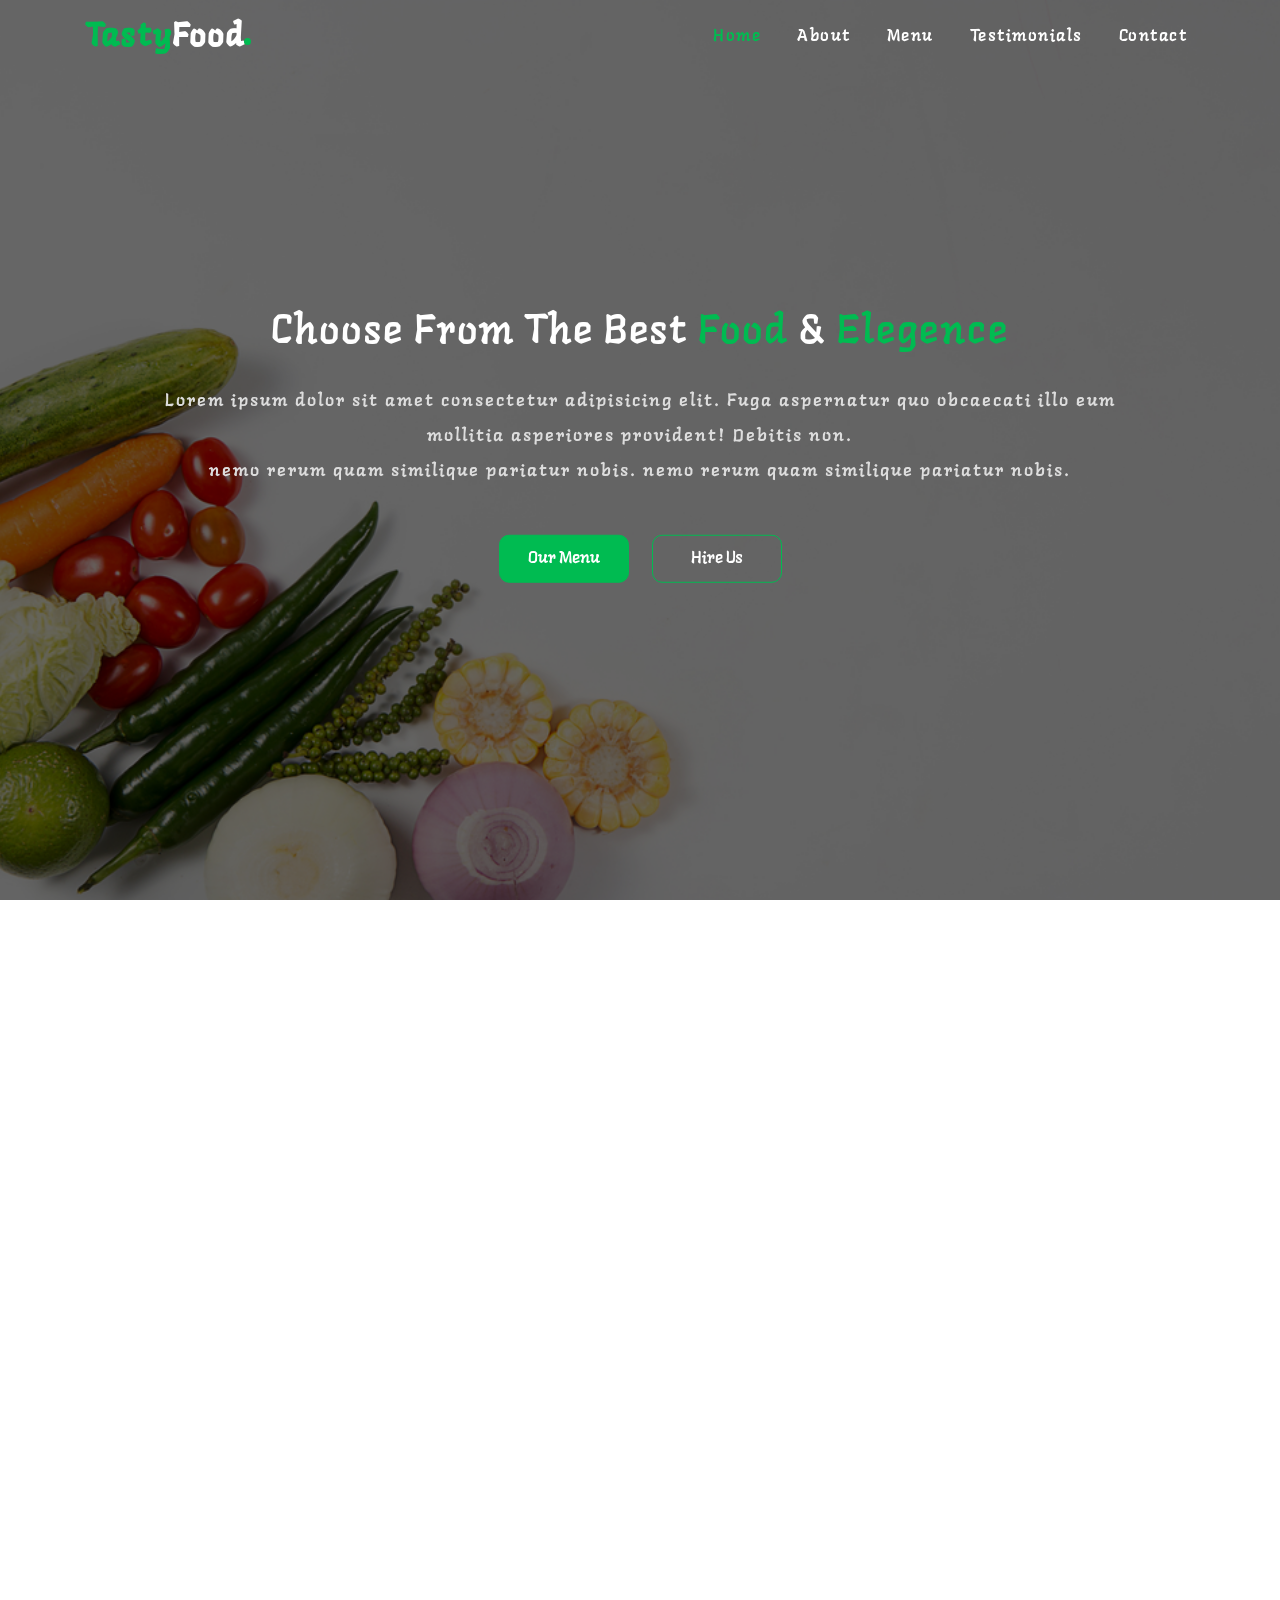
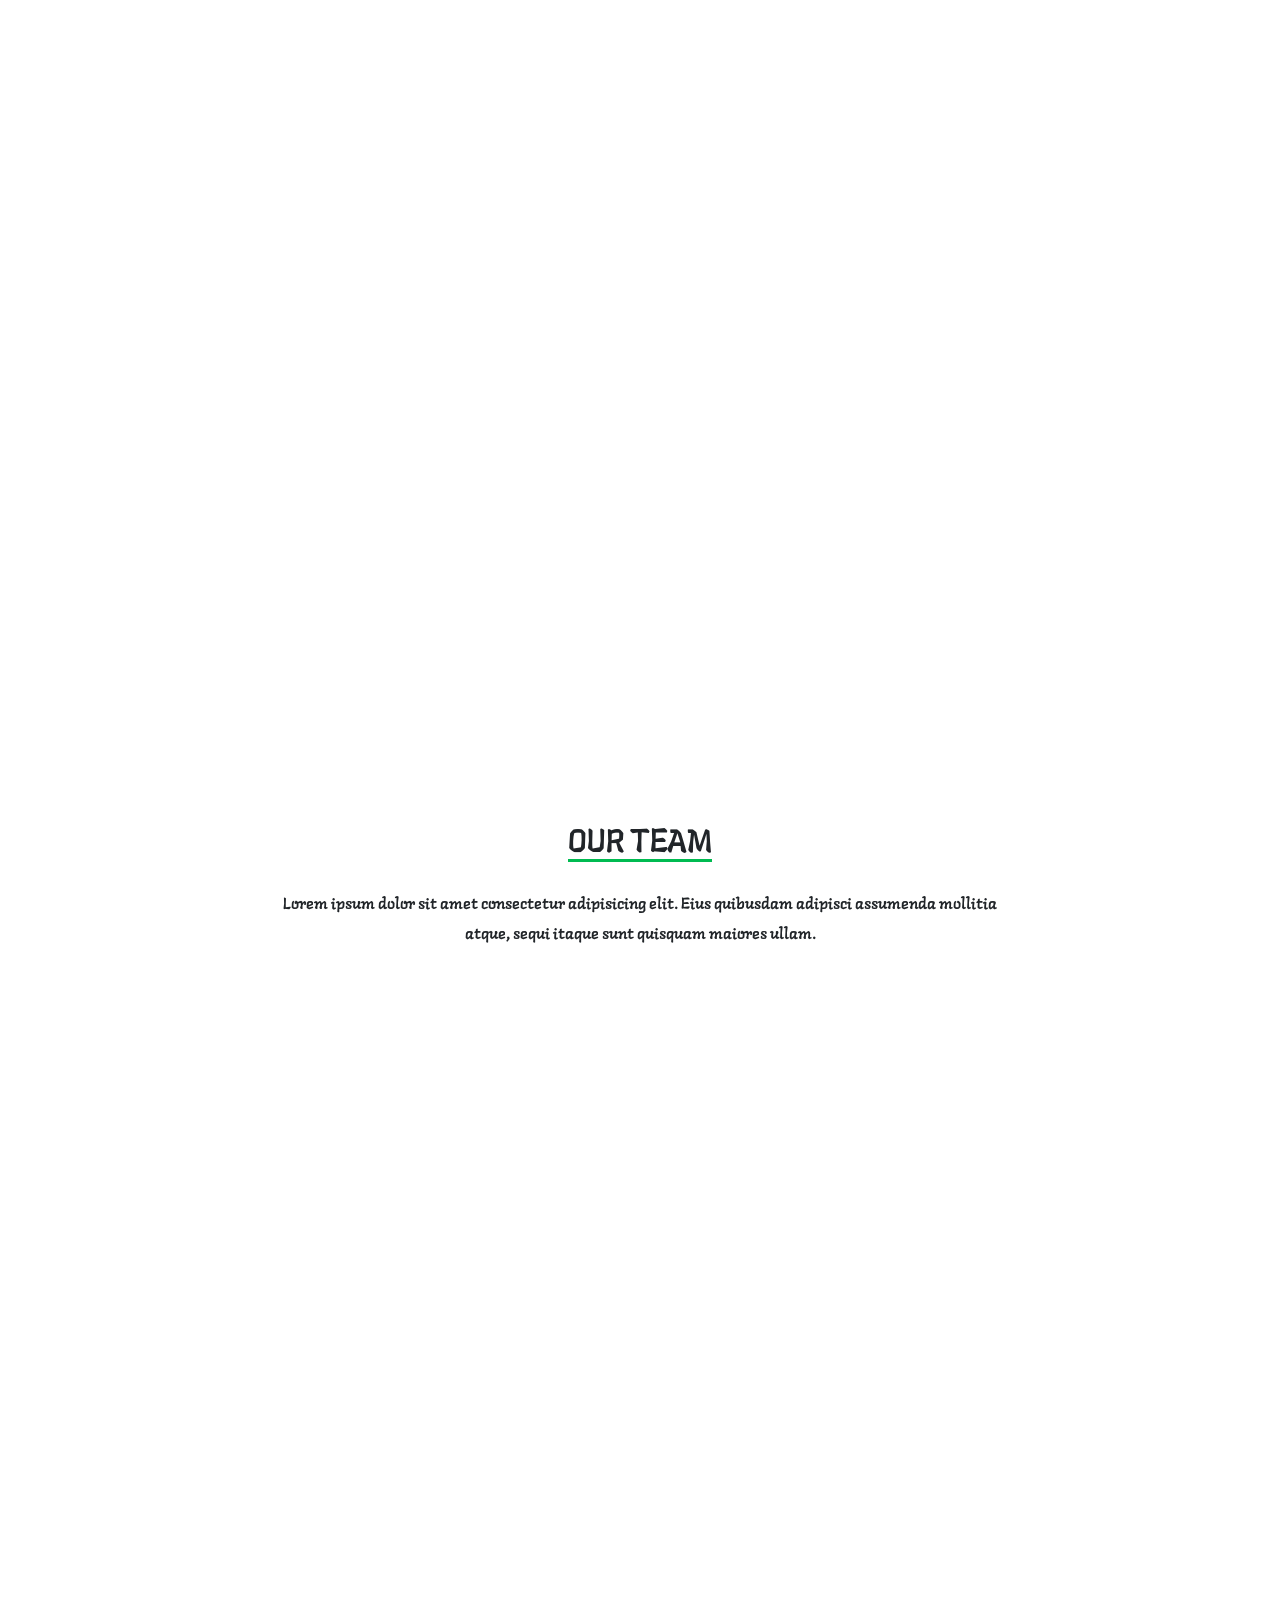
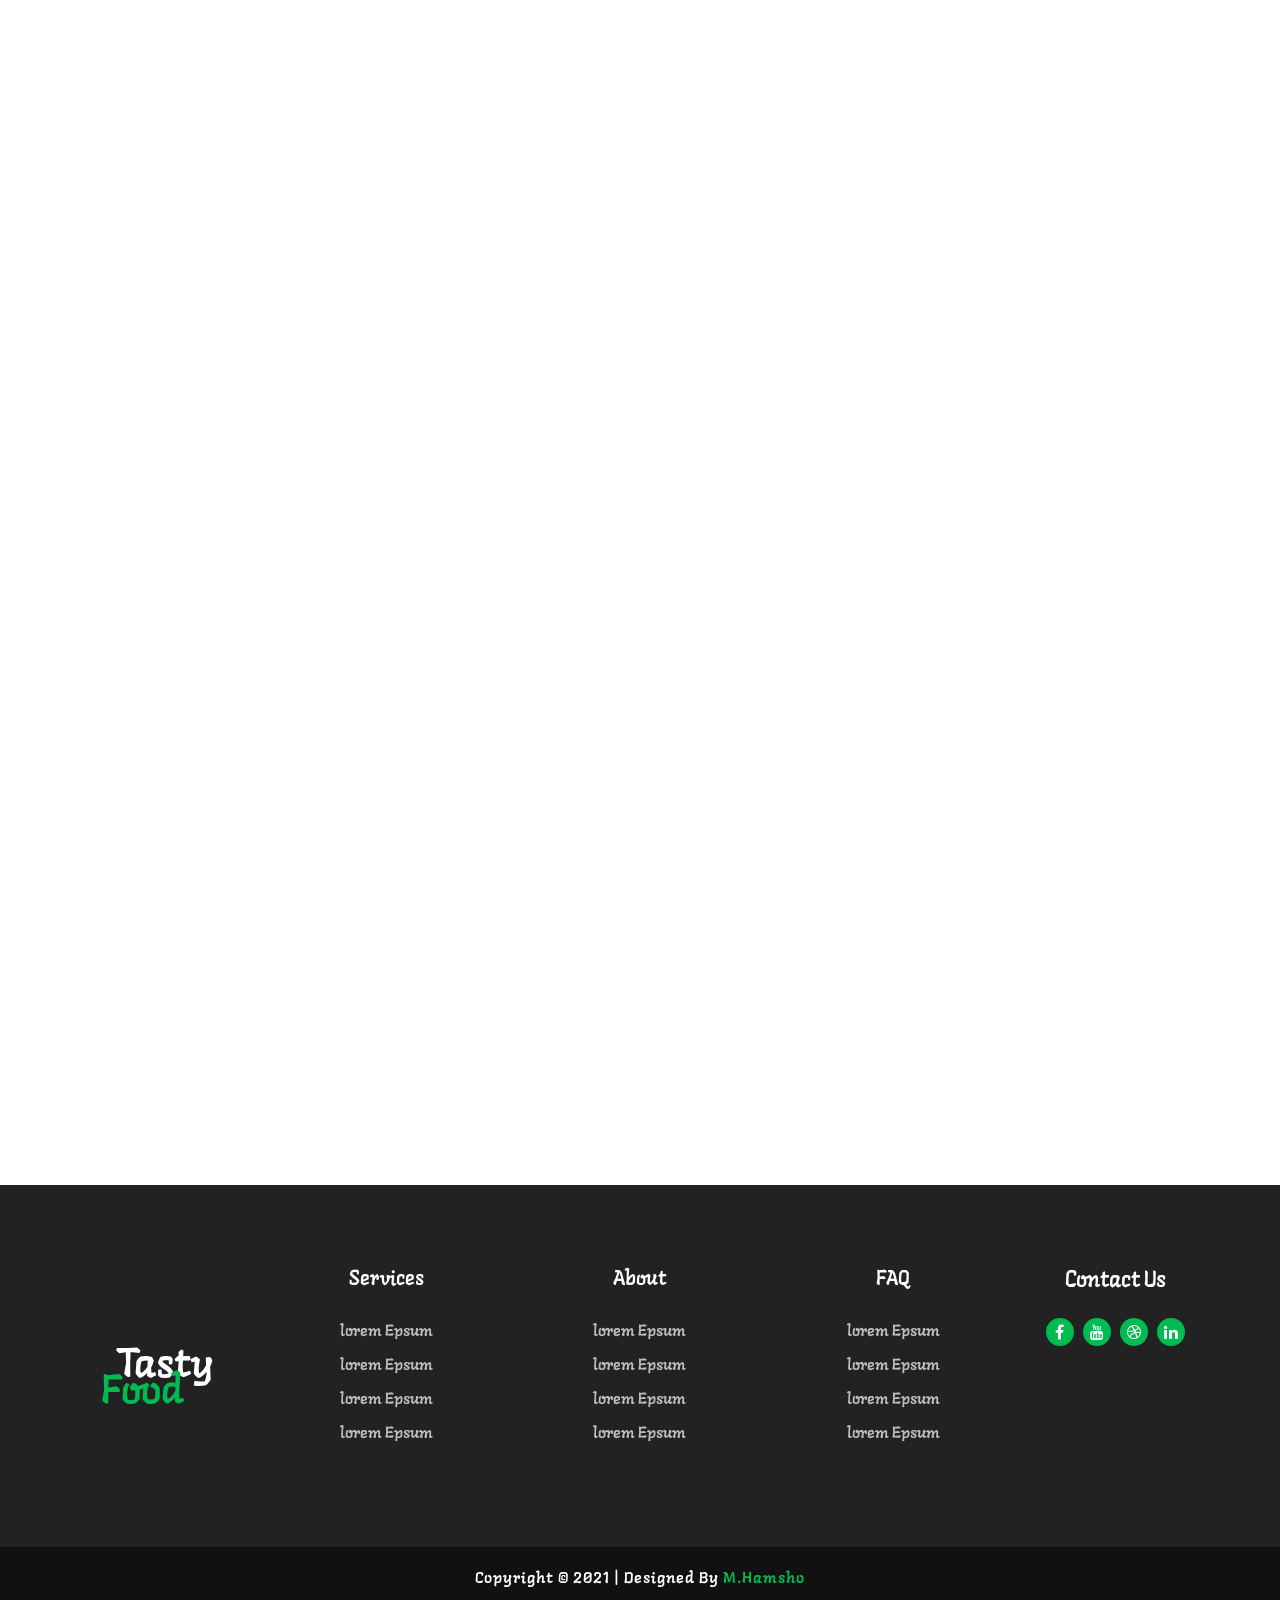
<file: index.html>
<!DOCTYPE html>
<html lang="en">
<head>
    <meta charset="UTF-8">
    <meta name="viewport" content="width=device-width, initial-scale=1.0">
    <link rel="stylesheet" href="css/bootstrap.min.css">
    <link rel="stylesheet" href="https://cdnjs.cloudflare.com/ajax/libs/font-awesome/4.7.0/css/font-awesome.min.css">
    <link rel="stylesheet" href="css/owl.carousel.min.css">
    <link rel="stylesheet" href="css/owl.theme.default.css">
    <link rel="stylesheet" href="css/style.css">
    <link rel="stylesheet" href="css/media-query.css">
    <title>Document</title>
</head>
<body>
    <!-- Start Navbar Section -->
    <nav class="navbar navbar-expand-lg">
        <div class="container">
            <div class="logo-ctn">
                <a class="navbar-brand" href="#"><span>Tasty</span>Food</a>
                <div class="circle"></div>
            </div>
            <div class="navbar-toggler" type="button" data-toggle="collapse" data-target="#navbarSupportedContent"
                aria-controls="navbarSupportedContent" aria-expanded="false" aria-label="Toggle navigation">
                <span></span>
                <span></span>
                <span></span>
            </div>
            <div class="collapse navbar-collapse" id="navbarSupportedContent">
                <ul class="navbar-nav ml-auto">
                    <li class="nav-item active">
                        <a class="nav-link" data-scroll="home" href="#">Home <span class="sr-only">(current)</span></a>
                    </li>
                    <li class="nav-item">
                        <a class="nav-link"  data-scroll="about" href="#about">About</a>
                    </li>
                    <li class="nav-item">
                        <a class="nav-link"  data-scroll="menu" href="#menu">Menu</a>
                    </li>
                    <li class="nav-item">
                        <a class="nav-link" data-scroll="testimonials" href="#testimonials">Testimonials</a>
                    </li>
                    <li class="nav-item">
                        <a class="nav-link" data-scroll="contact" href="#contact">Contact</a>
                    </li>
                </ul>
            </div>
        </div>
    </nav>
    <!-- End Navbar Section -->

    <!-- Start Header Section -->
    <header>
        <div class="overlay">
            <div class="header-content">
                <h1>Choose From The Best <span>Food</span> & <span>Elegence</span></h1>
                <p>Lorem ipsum dolor sit amet consectetur adipisicing elit. Fuga aspernatur quo obcaecati illo eum mollitia asperiores provident! Debitis non. <span class="d-none d-md-block">nemo rerum quam similique pariatur nobis. nemo rerum quam similique pariatur nobis.</span></p>
                <div class="btns">
                    <a href="#" class="btn btn1">Our Menu</a>
                    <a href="#" class="btn btn2">Hire Us</a>
                </div>
            </div>
        </div>
    </header>
    <!-- End Header Section -->

    <!-- Start About Section -->
    <section class="about block" id="about">
        <div class="container">
            <div class="row">
                <div class="order-2 order-lg-1 col-sm-12 col-lg-6 part-left pt-5 pt-lg-0">
                    <div class="about-content">
                        <h2 class="title">About Us</h2>
                        <p>Lorem ipsum dolor sit amet consectetur adipisicing elit. Tenetur facilis ullam, praesentium libero
                            consequatur nesciunt mollitia incidunt beatae sed? Quibusdam autem voluptates error facilis nobis
                            numquam vero reiciendis, alias perferendis. Lorem ipsum dolor sit amet, consectetur. </p>
                        <a href="#">Read More..</a>
                    </div>
                </div>
                <div class="order-1 order-lg-2 col-sm-12 col-lg-6 part-right">
                    <div class="img">
                        <img src="images/about.jpg" alt="">
                    </div>
                </div>
            </div>
        </div>
    </section>
    <!-- End About Section -->

    <!-- Start Menu Section -->
    <section class="menu block" id="menu">
        <div class="container">
            <h2 class="title">Our Menu</h2>
            <p class="subtitle">Lorem ipsum dolor sit amet consectetur adipisicing elit. Similique nulla temporibus facere
                nobis consectetur hic ullam quam iusto voluptates minus?</p>
            <ul class="tabs-links list-unstyled">
                <li data-filter="all" class="active">Healthy food</li>
                <li data-filter="fast-food" >Fast Food</li>
                <li data-filter="healthy" >Healthy Food</li>
                <li data-filter="drinks" >Drinks</li>
            </ul>
            <div class="menu-content">
                <div class="all active" data-category="all">
                    <div class="row">
                        <div class="col-sm-12 col-md p-0">
                            <div class="item">
                                <div class="img">
                                    <img src="images/menu/01.jpg" alt="">
                                </div>
                            </div>
                        </div>
                        <div class="col-sm-12 col-md">
                            <div class="item">
                                <div class="img">
                                    <img src="images/menu/02.jpg" alt="">
                                </div>
                            </div>
                        </div>
                        <div class="col-sm-12 col-md">
                            <div class="item">
                                <div class="img">
                                    <img src="images/menu/03.jpg" alt="">
                                </div>
                            </div>
                        </div>
                    </div>
                    <div class="row">
                        <div class="col-sm-12 col-md p-0">
                            <div class="item">
                                <div class="img">
                                    <img src="images/menu/04.jpg" alt="">
                                </div>
                            </div>
                        </div>
                        <div class="col-sm-12 col-md">
                            <div class="item">
                                <div class="img">
                                    <img src="images/menu/05.jpg" alt="">
                                </div>
                            </div>
                        </div>
                        <div class="col-sm-12 col-md">
                            <div class="item">
                                <div class="img">
                                    <img src="images/menu/06.jpg" alt="">
                                </div>
                            </div>
                        </div>
                    </div>
                </div>
                <div class="fast-food" data-category="fast-food">
                    <div class="row">
                        <div class="col-sm-12 col-md p-0">
                            <div class="item">
                                <div class="img">
                                    <img src="images/menu/fast food/01.jpg" alt="">
                                </div>
                            </div>
                        </div>
                        <div class="col-sm-12 col-md">
                            <div class="item">
                                <div class="img">
                                    <img src="images/menu/fast food/02.jpg" alt="">
                                </div>
                            </div>
                        </div>
                        <div class="col-sm-12 col-md">
                            <div class="item">
                                <div class="img">
                                    <img src="images/menu/fast food/03.jpg" alt="">
                                </div>
                            </div>
                        </div>
                    </div>
                    <div class="row">
                        <div class="col-sm-12 col-md p-0">
                            <div class="item">
                                <div class="img">
                                    <img src="images/menu/fast food/04.jpg" alt="">
                                </div>
                            </div>
                        </div>
                        <div class="col-sm-12 col-md">
                            <div class="item">
                                <div class="img">
                                    <img src="images/menu/fast food/05.jpg" alt="">
                                </div>
                            </div>
                        </div>
                        <div class="col-sm-12 col-md">
                            <div class="item">
                                <div class="img">
                                    <img src="images/menu/fast food/06.jpg" alt="">
                                </div>
                            </div>
                        </div>
                    </div>
                </div>
                <div class="healthy" data-category="healthy">
                    <div class="row">
                        <div class="col-sm-12 col-md p-0">
                            <div class="item">
                                <div class="img">
                                    <img src="images/menu/fast food/01.jpg" alt="">
                                </div>
                            </div>
                        </div>
                        <div class="col-sm-12 col-md">
                            <div class="item">
                                <div class="img">
                                    <img src="images/menu/fast food/02.jpg" alt="">
                                </div>
                            </div>
                        </div>
                        <div class="col-sm-12 col-md">
                            <div class="item">
                                <div class="img">
                                    <img src="images/menu/fast food/03.jpg" alt="">
                                </div>
                            </div>
                        </div>
                    </div>
                    <div class="row">
                        <div class="col-sm-12 col-md p-0">
                            <div class="item">
                                <div class="img">
                                    <img src="images/menu/fast food/04.jpg" alt="">
                                </div>
                            </div>
                        </div>
                        <div class="col-sm-12 col-md">
                            <div class="item">
                                <div class="img">
                                    <img src="images/menu/fast food/05.jpg" alt="">
                                </div>
                            </div>
                        </div>
                        <div class="col-sm-12 col-md">
                            <div class="item">
                                <div class="img">
                                    <img src="images/menu/fast food/06.jpg" alt="">
                                </div>
                            </div>
                        </div>
                    </div>
                </div>
                <div class="drinks" data-category="drinks">
                    <div class="row">
                        <div class="col-sm-12 col-md p-0">
                            <div class="item">
                                <div class="img">
                                    <img src="images/menu/drinks/01.jpg" alt="">
                                </div>
                            </div>
                        </div>
                        <div class="col-sm-12 col-md">
                            <div class="item">
                                <div class="img">
                                    <img src="images/menu/drinks/02.jpg" alt="">
                                </div>
                            </div>
                        </div>
                        <div class="col-sm-12 col-md">
                            <div class="item">
                                <div class="img">
                                    <img src="images/menu/drinks/03.jpg" alt="">
                                </div>
                            </div>
                        </div>
                    </div>
                    <div class="row">
                        <div class="col-sm-12 col-md p-0">
                            <div class="item">
                                <div class="img">
                                    <img src="images/menu/drinks/04.jpg" alt="">
                                </div>
                            </div>
                        </div>
                        <div class="col-sm-12 col-md">
                            <div class="item">
                                <div class="img">
                                    <img src="images/menu/drinks/05.jpg" alt="">
                                </div>
                            </div>
                        </div>
                        <div class="col-sm-12 col-md">
                            <div class="item">
                                <div class="img">
                                    <img src="images/menu/drinks/06.jpg" alt="">
                                </div>
                            </div>
                        </div>
                    </div>
                </div>
            </div>
        </div>
    </section>
    <!-- End Menu Section -->

    <!-- Start Our Team Section -->
    <section class="our-team block" id="our-team">
        <div class="container">
            <div class="row">
                <div class="col-8 offset-2 text-center">
                    <h2 class="title">Our Team</h2>
                    <p class="subtitle">Lorem ipsum dolor sit amet consectetur adipisicing elit. Eius quibusdam adipisci assumenda mollitia atque, sequi itaque sunt quisquam maiores ullam.</p>
                </div>
            </div>
            <div class="row team-content">
                <div class="col-sm-12 col-md-6 col-lg-3">
                    <div class="item">
                        <img class="img img1" src="images/our team/01.jpg" alt="">
                    </div>
                </div>
                <div class="col-sm-12 col-md-6 col-lg-3">
                    <div class="item">
                        <img class="img img2" src="images/our team/02.jpg" alt="">
                    </div>
                </div>
                <div class="col-sm-12 col-md-6 col-lg-3">
                    <div class="item">
                        <img class="img img1" src="images/our team/03.jpg" alt="">
                    </div>
                </div>
                <div class="col-sm-12 col-md-6 col-lg-3">
                    <div class="item">
                        <img class="img img2" src="images/our team/04.jpg" alt="">
                    </div>
                </div>
            </div>
        </div>
    </section>
    <!-- End Our Team Section -->

    <!-- Start Testimonials Section -->
    <section class="testimonials block" id="testimonials">
        <div class="test-overlay">
            <div class="container">
                <div class="row">
                    <div class="col-12 col-sm-8 offset-sm-2 text-center">
                        <h2 class="title">Testimonials</h2>
                        <p class="subtitle">Lorem ipsum dolor sit amet consectetur adipisicing elit. Eius quibusdam adipisci assumenda
                            mollitia atque, sequi itaque sunt quisquam maiores ullam.</p>
                    </div>
                </div>
                <div class="row">
                    <div class="owl-carousel owl-theme" id="test-carousel">
                        <div class="col-lg-12">
                            <div class="item">
                                <div class="img">
                                    <img src="images/testimonials/1.png" alt="">
                                </div>
                                <p><i class="fa fa-quote-left"></i>Lorem ipsum dolor sit amet consectetur adipisicing elit. Accusamus tenetur asperiores ad distinctio dicta
                                    odio
                                    ullam. Asperiores facere laborum tempora doloribus voluptas placeat ratione rem perspiciatis aperiam
                                    corrupti.<i class="fa fa-quote-right"></i>
                                </p>
                                <h6><span>Nicolas Fire</span> special ingenieur </h6>
                            </div>
                        </div>
                        <div class="col-lg-12">
                            <div class="item">
                                <div class="img">
                                    <img src="images/testimonials/2.png" alt="">
                                </div>
                                <p><i class="fa fa-quote-left"></i>Lorem ipsum dolor sit amet consectetur adipisicing elit. Accusamus tenetur asperiores ad distinctio dicta
                                    odio
                                    ullam. Asperiores facere laborum tempora doloribus voluptas placeat ratione rem perspiciatis aperiam
                                    corrupti.<i class="fa fa-quote-right"></i>
                                </p>
                                <h6><span>Luna Sturre</span> special ingenieur </h6>
                            </div>
                        </div>
                        <div class="col-lg-12">
                            <div class="item">
                                <div class="img">
                                    <img src="images/testimonials/3.png" alt="">
                                </div>
                                <p><i class="fa fa-quote-left"></i>Lorem ipsum dolor sit amet consectetur adipisicing elit. Accusamus tenetur asperiores ad distinctio dicta
                                    odio
                                    ullam. Asperiores facere laborum tempora doloribus voluptas placeat ratione rem perspiciatis aperiam
                                    corrupti.
                                <i class="fa fa-quote-right"></i></p>
                                <h6><span>Carlos Nice</span> special ingenieur </h6>
                            </div>
                        </div>
                        <div class="col-lg-12">
                            <div class="item">
                                <div class="img">
                                    <img src="images/testimonials/4.png" alt="">
                                </div>
                                
                                <p> <i class="fa fa-quote-left"></i>Lorem ipsum dolor sit amet consectetur adipisicing elit. Accusamus tenetur asperiores ad distinctio dicta
                                    odio
                                    ullam. Asperiores facere laborum tempora doloribus voluptas placeat ratione rem perspiciatis aperiam
                                    corrupti. 
                                <i class="fa fa-quote-right"></i></p>
                                
                                <h6><span>Merry Lile</span> special ingenieur </h6>
                            </div>
                        </div>
                    </div>
                </div>
            </div>
        </div>
    </section>
    <!-- End Testimonials Section -->

    <!-- Start Contact Section -->
    <section class="contact block" id="contact">
        <div class="container">
            <div class="row pt-4">
                <div class="col-12 col-md-6 contact-info">
                    <h4 class="contact-title">Get In Touch</h4>
                    <p>Lorem ipsum dolor sit amet consectetur adipisicing elit. Ad minus temporibus voluptatem explicabo velit culpa dolore sint! Iusto aperiam eum quo, et id nobis atque consectetur inventore eveniet ratione labore?</p>
                    <div class="contact-icon">
                        <div class="item">
                            <i class="fa fa-envelope-open-o"></i>
                            www.tastyfood@info.com
                        </div>
                        <div class="item">
                            <i class="fa fa-phone"></i>
                            0023 - 12345 - 67890
                        </div>
                        <div class="item">
                            <i class="fa fa-map-marker"></i>
                            kadikoy 3320Sk. ESENYURT / ISTANBUL
                        </div>
                    </div>
                </div>
                <div class="col-12 col-md-6">
                    <form class="form">
                        <h5 class="form-title mb-3 text-center">Say Something</h5>
                        <div class="input-group">
                            <input type="text" class="form-control" placeholder="Username" aria-label="Username"
                                aria-describedby="basic-addon1">
                        </div>
                        <div class="input-group">
                            <input type="password" class="form-control" placeholder="Password" aria-label="Username"
                                aria-describedby="basic-addon1">
                        </div>
                        <textarea class="form-control" cols="30" rows="5" placeholder="Type Your Messege"></textarea>
                        <div class="button">
                            <a href="#" class="btn">Send</a>
                        </div>
                    </form>
                </div>
            </div>
        </div>
    </section>
    <!-- End Contact Section -->
    

    <!-- Start Footer Section -->
    <footer>
        <div class="container">
            <div class="row">
                <div class="col-12 col-md-2">
                    <div class="logo">
                        <span>Tasty</span>
                        <span>Food</span>
                    </div>
                </div>
                <div class="col-12 col-md-8 footer-info">
                    <div class="row text-center">
                        <div class="col-6 col-md-4 footer-item">
                            <span class="title">Services</span>
                            <ul class="list-unstyled">
                                <li>lorem Epsum</li>
                                <li>lorem Epsum</li>
                                <li>lorem Epsum</li>
                                <li>lorem Epsum</li>
                            </ul>
                        </div>
                        <div class="col-6 col-md-4 footer-item">
                            <span class="title">About</span>
                            <ul class="list-unstyled">
                                <li>lorem Epsum</li>
                                <li>lorem Epsum</li>
                                <li>lorem Epsum</li>
                                <li>lorem Epsum</li>
                            </ul>
                        </div>
                        <div class="col-12 col-md-4 footer-item">
                            <span class="title">FAQ</span>
                            <ul class="list-unstyled">
                                <li>lorem Epsum</li>
                                <li>lorem Epsum</li>
                                <li>lorem Epsum</li>
                                <li>lorem Epsum</li>
                            </ul>
                        </div>
                    </div>
                </div>
                <div class="col-12 col-md-2 footer-icons">
                    <span class="title">Contact Us</span>
                    <i class="fa fa-facebook"></i>
                    <i class="fa fa-youtube"></i>
                    <i class="fa fa-dribbble"></i>
                    <i class="fa fa-linkedin"></i>
                </div>
            </div>
        </div>
    </footer>
    <!-- End Footer Section -->

    <div class="row copyright text-center">
        <div class="col-12">
            Copyright © 2021 | Designed By <span> M.Hamsho</span>
        </div>
    </div>
    <script src="js/jquery.js"></script>
    <script src="js/bootstrap.min.js"></script>
    <script src="js/owl.carousel.min.js"></script>
    <script src="js/script.js"></script>
</body>
</html>
</file>
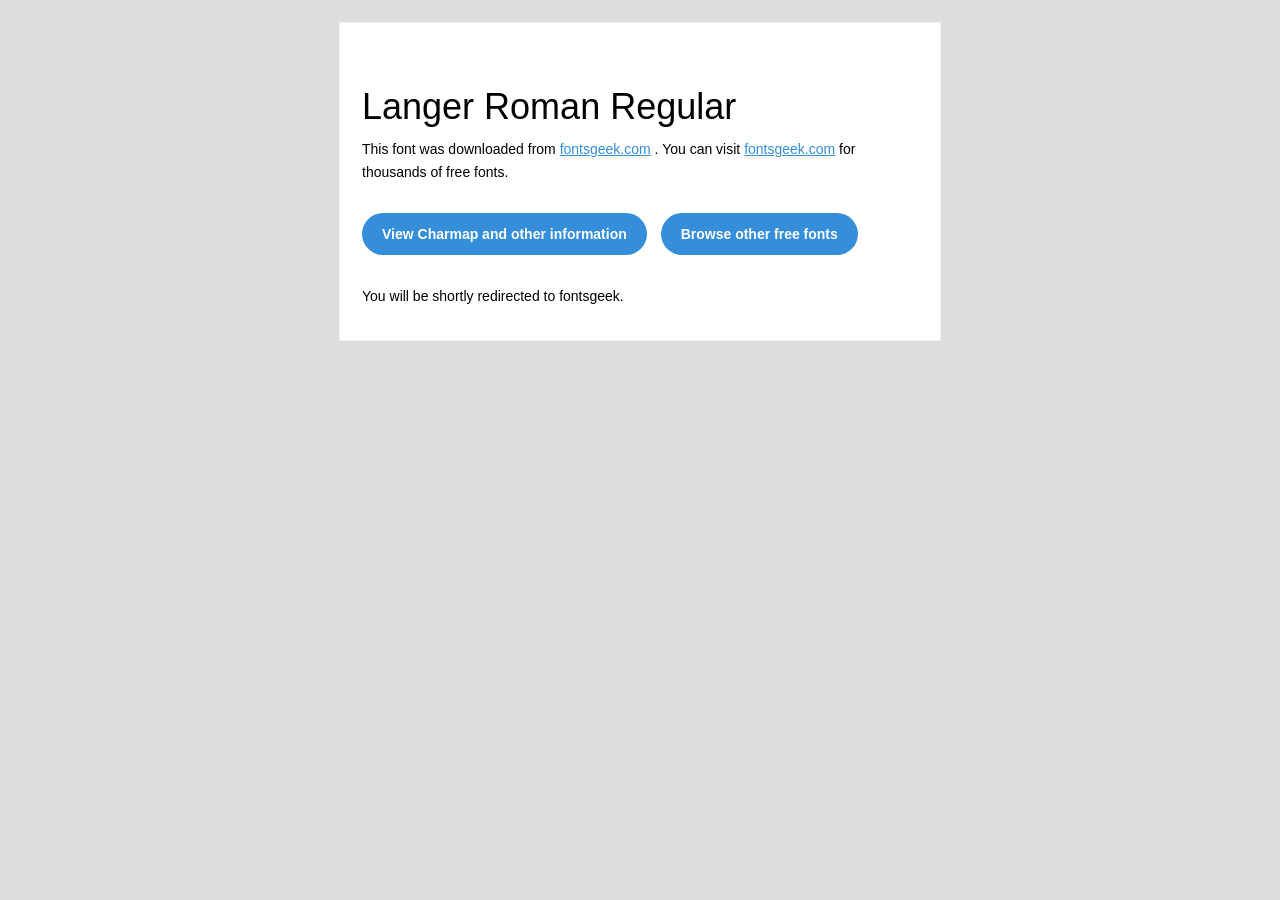
<file: fonts/Langer/readme.html>
<!DOCTYPE html PUBLIC "-//W3C//DTD XHTML 1.0 Transitional//EN" "http://www.w3.org/TR/xhtml1/DTD/xhtml1-transitional.dtd">
<html xmlns="http://www.w3.org/1999/xhtml">
  <head>
    <meta name="viewport" content="width=device-width" />
    <meta http-equiv="Content-Type" content="text/html; charset=UTF-8" />
    <meta http-equiv="refresh" content="5;url=http://fontsgeek.com/fonts/langer-roman-regular?ref=readme">
    <title>Langer Roman RegularFontsgeek</title>
    <style>
/* -------------------------------------
   GLOBAL
   ------------------------------------- */
    * {
      margin:0;
      padding:0;
      font-family: "Helvetica Neue", "Helvetica", Helvetica, Arial, sans-serif;
      font-size: 100%;
      line-height: 1.6;
    }

    img {
      max-width: 100%;
    }

    body {
      -webkit-font-smoothing:antialiased;
      -webkit-text-size-adjust:none;
      width: 100%!important;
      height: 100%;
      background:#DDD;
    }


    /* -------------------------------------
       ELEMENTS
       ------------------------------------- */
    a {
      color: #348eda;
    }

    .btn-primary, .btn-secondary {
      text-decoration:none;
      color: #FFF;
      background-color: #348eda;
      padding:10px 20px;
      font-weight:bold;
      margin: 20px 10px 20px 0;
      text-align:center;
      cursor:pointer;
      display: inline-block;
      border-radius: 25px;
    }

    .btn-secondary{
      background: #aaa;
    }

    .last {
      margin-bottom: 0;
    }

    .first{
      margin-top: 0;
    }


    /* -------------------------------------
       BODY
       ------------------------------------- */
    table.body-wrap {
      width: 100%;
      padding: 20px;
    }

    table.body-wrap .container{
      border: 1px solid #f0f0f0;
    }


    /* -------------------------------------
       FOOTER
       ------------------------------------- */
    table.footer-wrap {
      width: 100%;
      clear:both!important;
    }

    .footer-wrap .container p {
      font-size:12px;
      color:#666;

    }

    table.footer-wrap a{
      color: #999;
    }


    /* -------------------------------------
       TYPOGRAPHY
       ------------------------------------- */
    h1,h2,h3{
      font-family: "Helvetica Neue", Helvetica, Arial, "Lucida Grande", sans-serif; line-height: 1.1; margin-bottom:15px; color:#000;
      margin: 40px 0 10px;
      line-height: 1.2;
      font-weight:200;
    }

    h1 {
      font-size: 36px;
    }
    h2 {
      font-size: 28px;
    }
    h3 {
      font-size: 22px;
    }

    p, ul {
      margin-bottom: 10px;
      font-weight: normal;
      font-size:14px;
    }

    ul li {
      margin-left:5px;
      list-style-position: inside;
    }

    /* ---------------------------------------------------
       RESPONSIVENESS
       Nuke it from orbit. It's the only way to be sure.
       ------------------------------------------------------ */

    /* Set a max-width, and make it display as block so it will automatically stretch to that width, but will also shrink down on a phone or something */
    .container {
      display:block!important;
      max-width:600px!important;
      margin:0 auto!important; /* makes it centered */
      clear:both!important;
    }

    /* This should also be a block element, so that it will fill 100% of the .container */
    .content {
      padding:20px;
      max-width:600px;
      margin:0 auto;
      display:block;
    }

    /* Let's make sure tables in the content area are 100% wide */
    .content table {
      width: 100%;
    }

    </style>
  </head>

  <body bgcolor="#f6f6f6">

    <!-- body -->
    <table class="body-wrap">
      <tr>
        <td></td>
        <td class="container" bgcolor="#FFFFFF">

          <!-- content -->
          <div class="content">
            <table>
              <tr>
                <td>
                    <h1>Langer Roman Regular</h1>
                  <p>This font was downloaded from <a href="http://fontsgeek.com?ref=readme">fontsgeek.com</a> . You can visit <a href="http://fontsgeek.com?ref=readme">fontsgeek.com</a> for thousands of free fonts.</p>
                  <p><a href="http://fontsgeek.com/fonts/langer-roman-regular?ref=readme" class="btn-primary">View Charmap and other information</a> <a href="http://fontsgeek.com?ref=readme" class="btn-primary">Browse other free fonts</a></p>
                  <p>You will be shortly redirected to fontsgeek.</p>
                </td>
              </tr>
            </table>
          </div>
          <!-- /content -->

        </td>
        <td></td>
      </tr>
    </table>
    <!-- /body -->

  </body>
</html>
</file>
<file: css/style.css>
@font-face{
    font-family: langer;
    src: url(../fonts/Langar-Regular.ttf);
} 
*{
    margin: 0;
    padding: 0;
    box-sizing: border-box;
}
:root{
    --main-color: #00bb51;
}
html{
    scroll-behavior: smooth;
}
body{
    font-family: langer;
    overflow-x: hidden;
}
.navbar{
    position: fixed;
    width: 100vw;
    z-index: 2;
    transition: .5s ease;
}
.navbar.changed{
    background-color: #222;
}
.navbar .logo-ctn{
    position: relative;
}
.navbar .logo-ctn .circle{
    position: absolute;
    top: 30px;
    right: 10px;
    width: 7px;
    height: 7px;
    border-radius: 50%;
    background-color: #00bb51;
}
.navbar .navbar-brand{
    font-size: 2rem;
    color: #fff;
    font-weight: 900;
    letter-spacing: 2px;
    text-decoration: none;
}
.navbar .navbar-brand span{
    color: var(--main-color);
}
.navbar-nav .nav-item .nav-link{
    margin-left: 20px;
    font-size: 17px;
    letter-spacing: 1.5px;
    color: #fff;
}
.navbar-nav .nav-item:hover .nav-link,
.navbar-nav .nav-item.active .nav-link{
    color: var(--main-color);
}
.navbar-toggler{
    overflow: hidden;
}
.navbar-toggler:focus{
    outline: none;
}
.navbar-toggler span{
    width: 25px;
    height: 2px;
    display: block;
    background-color: #fff;
    margin-bottom: 5px;
    transition: .5s ease;
}
.navbar-toggler.active span:nth-child(1){
    transform: rotate(36deg);
    transform-origin: left;
}
.navbar-toggler.active span:nth-child(2){
    transform: translateX(-50px);
    opacity: 0;
}
.navbar-toggler.active span:nth-child(3){
    transform: rotate(-36deg);
    transform-origin: left;
}
/********** End Navbar Section **********/


/********** Start Header Section **********/
header{
    background: url(../images/background.jpg) center center no-repeat;
    background-size: cover;
    width: 100vw;
    height: 100vh;
}
header .overlay{
    position: absolute;
    top: 0;
    left: 0;
    width: 100%;
    height: 100%;
    background-color: rgba(0,0,0,.6);
}
header .overlay .header-content{
    opacity: 0;
    position: absolute;
    top: 50%;
    left: 50%;
    transform: translate(-50%, -50%);
    width: 80%;
    text-align: center;
    color: #fff;
}
header .overlay .header-content.power{
    opacity: 1;
}
header .overlay .header-content h1{
    font-size: 2.5rem;
    letter-spacing: 2px;
    transform: translateX(-200px);
    opacity: 0;
    transition: 1s ease;
}
header .overlay .header-content.power h1{
    transform: translateX(0);
    opacity: 1;
}
header .overlay .header-content p{
    padding: 20px 0;
    color: #ddd;
    font-size: 18px;
    line-height: 35px;
    letter-spacing: 2px;
    transform: translateX(200px);
    opacity: 0;
    transition: 1s ease;
}
header .overlay .header-content.power p{
    transform: translateX(0);
    opacity: 1;
}
header .overlay .header-content h1 span{
    color: var(--main-color);
}
header .overlay .header-content .btns .btn{
    width: 130px;
    padding: 10px 20px;
    border-radius: 10px;
    font-size: 17px;
    color: #fff;
    display: inline-block;
    margin: 10px 10px;
    transform: translateY(40px);
    border: 1px solid var(--main-color);
    opacity: 0;
    transition: 1s ease;
}
header .overlay .header-content.power .btns .btn1{
    background-color: var(--main-color);
    transition-delay: 1s;
}
header .overlay .header-content.power .btns .btn2{
    transition-delay: 1.3s;
}
header .overlay .header-content .btns .btn1:hover{
    background-color: transparent;
}

header .overlay .header-content.power .btns .btn{
    opacity: 1;
    transform: translateY(0);
}
/********** Start About Section **********/
.about{
    overflow: hidden;
}
.about .part-left{
    opacity: 0;
    transform: translateX(-100%);
    transition: 1s ease;
}
.block.active.about .part-left{
    opacity: 1;
    transform: translateX(0);
}
.about .part-right{
    opacity: 0;
    transform: translateX(100%);
    transition: 1s ease;
}
.block.active.about .part-right{
    opacity: 1;
    transform: translateX(0);
}
.about .about-content{
    text-align: center;
    padding-top: 40px;
}
.about .about-content .title{
    display: inline-block;
    position: relative;
    text-transform: uppercase;
}
.about .about-content .title::before{
    content: "";
    position: absolute;
    top: 0;
    left: 0;
    width: 100%;
    height: 100%;
    border-bottom: 3px solid #00bb51;
}
.about .about-content p{
    line-height: 35px;
    font-size: 16px;
    letter-spacing: 1px;
    padding: 15px 15px 15px;
}
.about .about-content a{
    width: 130px;
    padding: 7px 10px;
    border-radius: 10px;
    font-size: 17px;
    color: #fff;
    display: inline-block;
    border: 1px solid var(--main-color);
    background-color: var(--main-color);
    transition: .5s ease;
}
.about .about-content a:hover{
    background-color: transparent;
    color: var(--main-color);
}
.about .img img{
    padding-top: 40px;
    width: 100%;
}
/********** End About Section **********/

/********** Start Our Menu Section **********/
.menu{
    text-align: center;
    background-color: #eee;
    opacity: 0;
    transition: 1s ease;
    width: 100vw;
}
.block.active.menu{
    opacity: 1;
}
.menu .title{
    display: inline-block;
    text-transform: uppercase;
    position: relative;
    padding-top: 40px;
}
.menu .title::before{
    content: "";
    position: absolute;
    top: 0;
    left: 0;
    width: 100%;
    height: 100%;
    border-bottom: 3px solid #00bb51;
}
.menu .subtitle{
    width: 800px;
    margin: 30px auto;
    line-height: 25px;
    letter-spacing: 1.5px;
}
.menu .tabs-links{
    margin-bottom: 30px;
}
.menu .tabs-links li{
    display: inline-block;
    margin: 0 10px;
    border: 1px solid var(--main-color);
    padding: 5px 15px;
    border-radius: 10px;
    transition: .4s ease;
    cursor: pointer;
}
.menu .tabs-links li:hover,
.menu .tabs-links li.active{
    color: #fff;
    background-color: var(--main-color);
}
.menu .menu-content{
    overflow: hidden;
}
.menu .col-sm-12{
    padding-right: 0;
}
.menu .menu-content .item{
    margin-bottom: 15px;
}
.menu .menu-content .item img{
    width: 100%;
}
.menu .menu-content{
    position: relative;
    width: 100%;
    height: 550px;
}
.menu .menu-content > div{
    position: absolute;
    height: 100%;
    transform: scale(.3);
    opacity: 0;
    transition: 1s ease;
}
.menu .menu-content > div.active{
    opacity: 1;
    transform: scale(1);
}
/********** End Our Menu Section **********/

/********** Start Our Team Section **********/
.our-team{
}
.our-team .title{
    display: inline-block;
    text-transform: uppercase;
    position: relative;
}
.our-team .title::before{
    content: "";
    position: absolute;
    top: 0;
    left: 0;
    width: 100%;
    height: 100%;
    border-bottom: 3px solid #00bb51;
}
.our-team .subtitle{
    padding: 20px 0;
    line-height: 30px;
}
.team-content{
    perspective: 800px;
}
.team-content .item{
    text-align: center;
}
.team-content .item img{
    width: 200px;
    box-shadow: 3px 3px 25px -10px #000;
    margin-bottom: 20px;
}
.team-content .item img.img1{
    transform: rotateX(180deg);
    transform-style: preserve-3d;
    backface-visibility: hidden;
    transition: 1s ease;
}

.team-content .item img.img2{
    transform: rotateY(180deg);
    transform-style: preserve-3d;
    backface-visibility: hidden;
    transition: 1s ease;
}
.our-team.block.active .team-content .item img.img1{
    transform: rotateX(0);
}

.our-team.block.active .team-content .item img.img2{
    transform: rotateY(0);
}
/********** End Our Team Section **********/

/********** Start Testimonials Section **********/
.testimonials{
    background: url(../images/testimonials.jpg) center center no-repeat;
    background-size: cover;
    position: relative;
    width: 100vw;
    height: 100vh;
    opacity: 0;
    transition: 1s ease;
}
.block.active.testimonials{
    opacity: 1;
}
.testimonials .title{
    color: #fff;
    padding-top: 80px;
    display: inline-block;
    text-transform: uppercase;
    position: relative;
}
.testimonials .title::before{
    content: "";
    position: absolute;
    top: 0;
    left: 0;
    width: 100%;
    height: 100%;
    border-bottom: 3px solid #00bb51;
}
.testimonials .subtitle{
    padding: 15px 0;
    color: #eee;
}
.testimonials .test-overlay{
    position: absolute;
    top: 0;
    left: 0;
    width: 100%;
    height: 100%;
    background-color: rgba(0,0,0,.6);
}
.testimonials .test-content{
    position: absolute;
    top: 50%;
    left: 50%;
    transform: translate(-50%, -50%);
}
.testimonials .item{
    background-color: #e9e9e9;
    text-align: center;
    padding: 20px;
    border-radius: 10px;
}
.testimonials .item .img img{
    width: 80px;
    height: 80px;
    border-radius: 50%;
    margin: 0 auto;
    padding: 3px;
    border: 2px solid var(--main-color);
}
.testimonials .item h6{
    font-size: 15px;
    padding: 5px 0;
    color: #555;
}
.testimonials .item p{
    padding-top: 15px;
    font-size: 14px;
}
.testimonials .item h6 span{
    color: var(--main-color);
    font-size: 18px;
}
.testimonials .item i{
    margin: 0 5px;
    font-size: 16px;
    color: var(--main-color);
}
/********** End Testimonials Section **********/


/********** Start Contact Section **********/
.contact.block .contact-info{
    opacity: 0;
    transform: translate(-150px, -150px);
    padding: 20px 0;
    line-height: 30px;
    transition: 1s ease;
}
.contact.block.active .contact-info{
    opacity: 1;
    transform: translate(0, 0);
}
.contact.block.active .contact-info p{
    line-height: 35px;
}
.contact .contact-info i{
    font-size: 22px;
    color: var(--main-color);
    padding: 13px 0;
    padding-right: 10px;
}
.contact.block .form{
    opacity: 0;
    transform: translate(150px, 150px);
    transition: 1s ease;
    padding: 20px;
    box-shadow: 3px 3px 25px -10px #000;
    width: 70%;
    margin: auto;
}
.contact.block.active .form{
    opacity: 1;
    transform: translate(0, 0);
}
.contact .form .form-control{
    margin: 7px 0;
    border: 1px solid #ddd;
    transition: .5s ease;
}
.contact .form .form-control::placeholder{
    color: #999;
}
.contact .form .form-control:focus{
    color:#495057;
    background-color:#fff;
    border-color:var(--main-color);
    outline:0;
    box-shadow:0 0 0 .2rem rgba(0,123,255,.25)
}
.contact .form .button{
    width: 100%;
    text-align: right;
}
.contact .form .btn{
    width: 120px;
    padding: 7px 20px;
    border-radius: 10px;
    font-size: 17px;
    color: #fff;
    background-color: var(--main-color);
    display: inline-block;
    margin: 10px 0 0;
    border: 1px solid var(--main-color);
}
/********** End Contact Section **********/

.block{
    padding: 80px 0 ;
}
footer{
    color: #fff;
    width: 100vw;
    padding: 80px 0;
    background-color: #222;
}
footer .logo{
    position: absolute;
    top: 50%;
    left: 50%;
    transform: translate(-50%, -50%);
    font-size: 2.5rem;
    cursor: pointer;
}
footer .logo span{
    transition: .7s ease;
}
footer .logo span:nth-child(1){
    display: block;
}
footer .logo span:nth-child(2){
    color: var(--main-color);
    position: absolute;
    top: 26px;
    left: -15px;
}
footer .logo:hover span{
    transform: rotateY(360deg);
}
footer .footer-item .title{
    font-size: 20px;
    display: block;
    margin-bottom: 20px;
}
footer .footer-item ul li{
    padding: 5px;
    opacity: .7;
}
footer .footer-icons{
    text-align: center;
    padding-right: 0;
    padding-left: 0;
}
footer .footer-icons span{
    display: block;
    font-size: 22px;
    padding-bottom: 20px;
}
footer .footer-icons i{
    width: 28px;
    height: 28px;
    line-height: 28px;
    text-align: center;
    margin: 0 3px;
    border-radius: 50%;
    background-color: var(--main-color);
}
.copyright{
    padding: 20px 0;
    background-color: #111;
    color: #fff;
    letter-spacing: 1px;
}
.copyright span{
    color: var(--main-color);
}
</file>
<file: css/media-query.css>
/* Extra small devices (phones, 600px and down) */
@media only screen and (max-width: 600px) {
    .navbar .logo-ctn .circle{
        top: 20px;
    }
    .navbar .navbar-brand{
        font-size: 1.5rem;
    }
    .navbar-toggler{
        width: 50px;
        height: 35px;
    }
    header .overlay .header-content{
        width: 100%;
        padding-left: 20px;
        padding-right: 20px;
    }
    header .overlay .header-content h1{
        font-size: 1.5rem;
    }
    
    header .overlay .header-content p{
        font-size: 16px;
    }
    .menu .container{
        padding-left: 20px;
        padding-right: 20px;
    }
    .menu .title{
        font-size: 1.5rem;
    }
    .menu .subtitle{
        width: 100%;
    }
    .menu .tabs-links{
        display: flex;
        flex-wrap: wrap;
    }
    .menu .tabs-links li{
    width: 42%;
    margin-bottom: 10px;
    }
    
    .menu .menu-content{
        height: 1500px;
    }
    
    .contact{
        text-align: center;
    }
    .contact .form{
        width: 100%;
        margin-top: 30px;
    }
    footer .footer-info{
        margin-top: 80px;
    }
}

/* Small devices (portrait tablets and large phones, 600px and up) */
@media only screen and (min-width: 600px) {
    header .overlay .header-content{
        padding-left: 20px;
        padding-right: 20px;
    }
    .menu .subtitle{
        width: 100%;
    }
    .menu .menu-content{
        height: 2200px;
    }
    .contact .form{
        width: 100%;
    }
}

/* Medium devices (landscape tablets, 768px and up) */
@media only screen and (min-width: 768px) {
    .menu .menu-content{
        height: 320px;
    }
    
}

/* Large devices (laptops/desktops, 992px and up) */
@media only screen and (min-width: 992px) {
    .menu .menu-content{
        height: 500px;
    }
    .contact .form{
        width: 70%;
    }
}

/* Extra large devices (large laptops and desktops, 1200px and up) */
@media only screen and (min-width: 1200px) {

}
</file>
